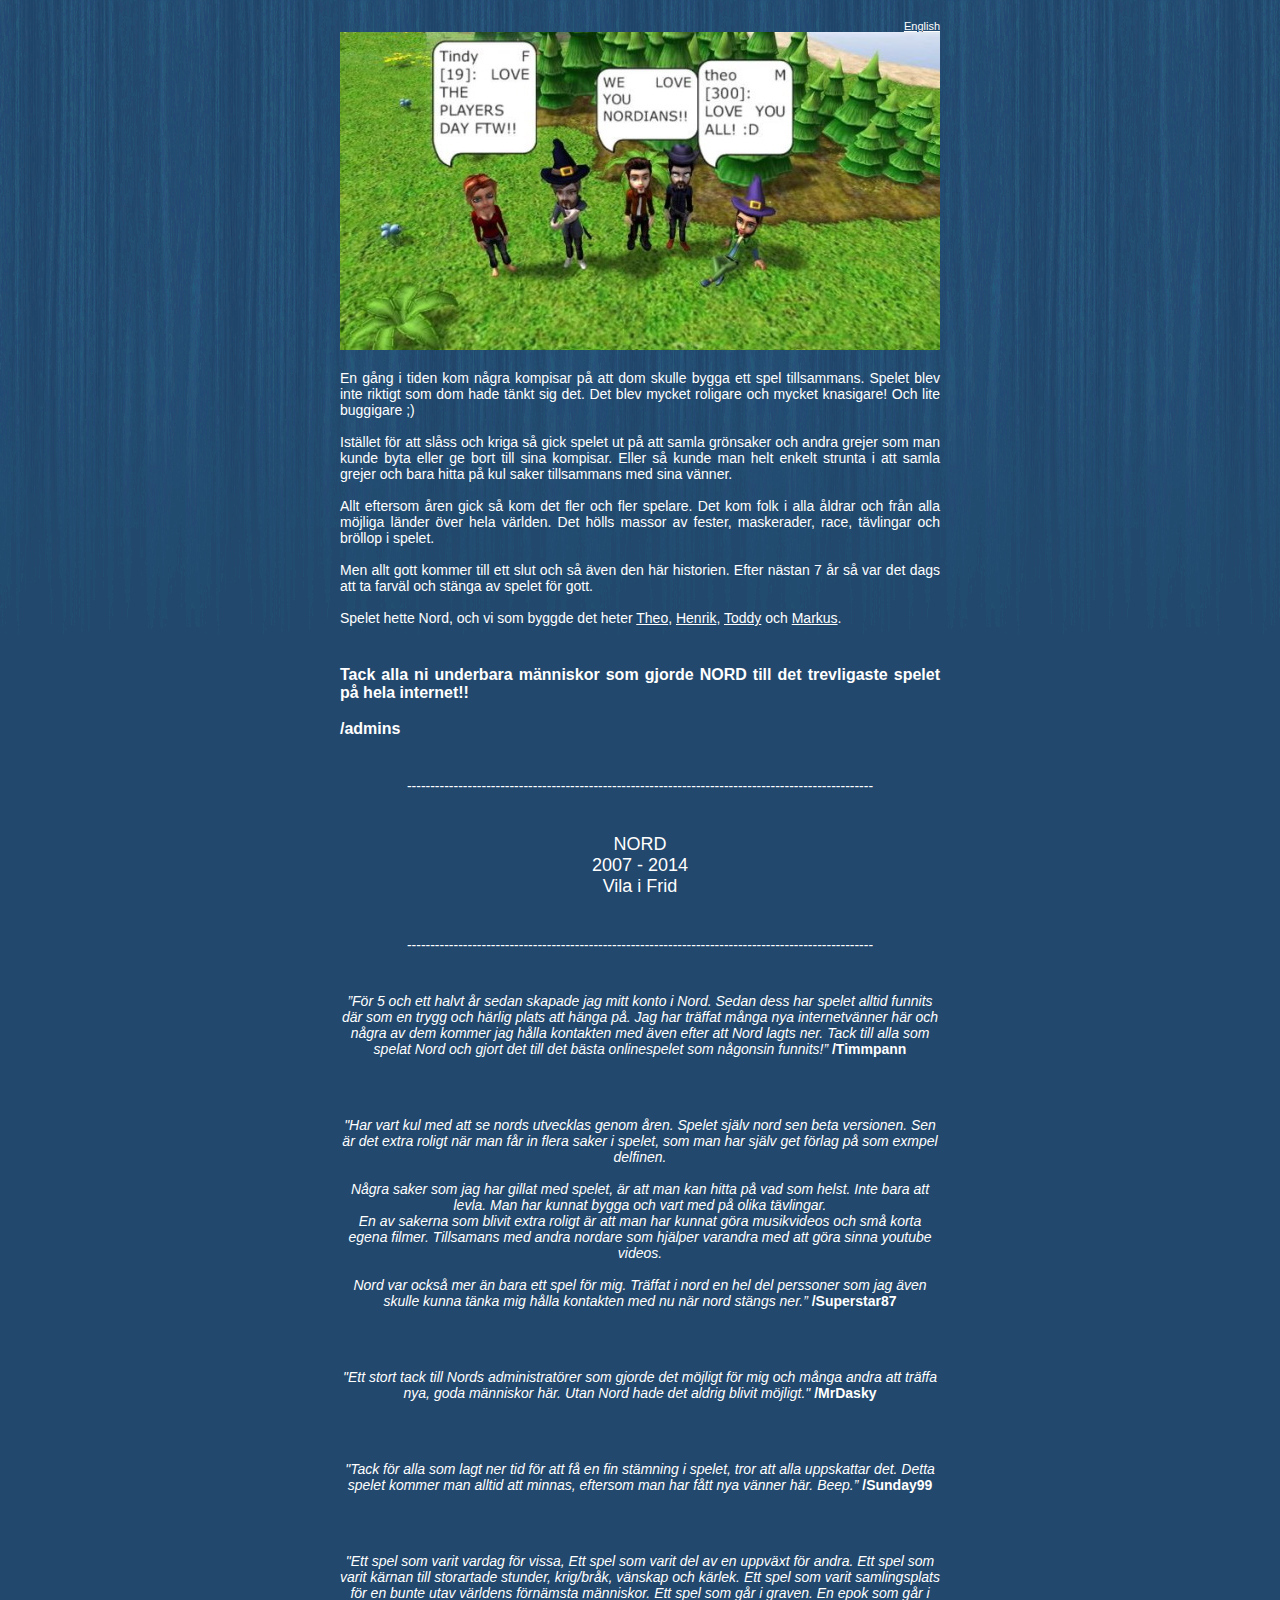
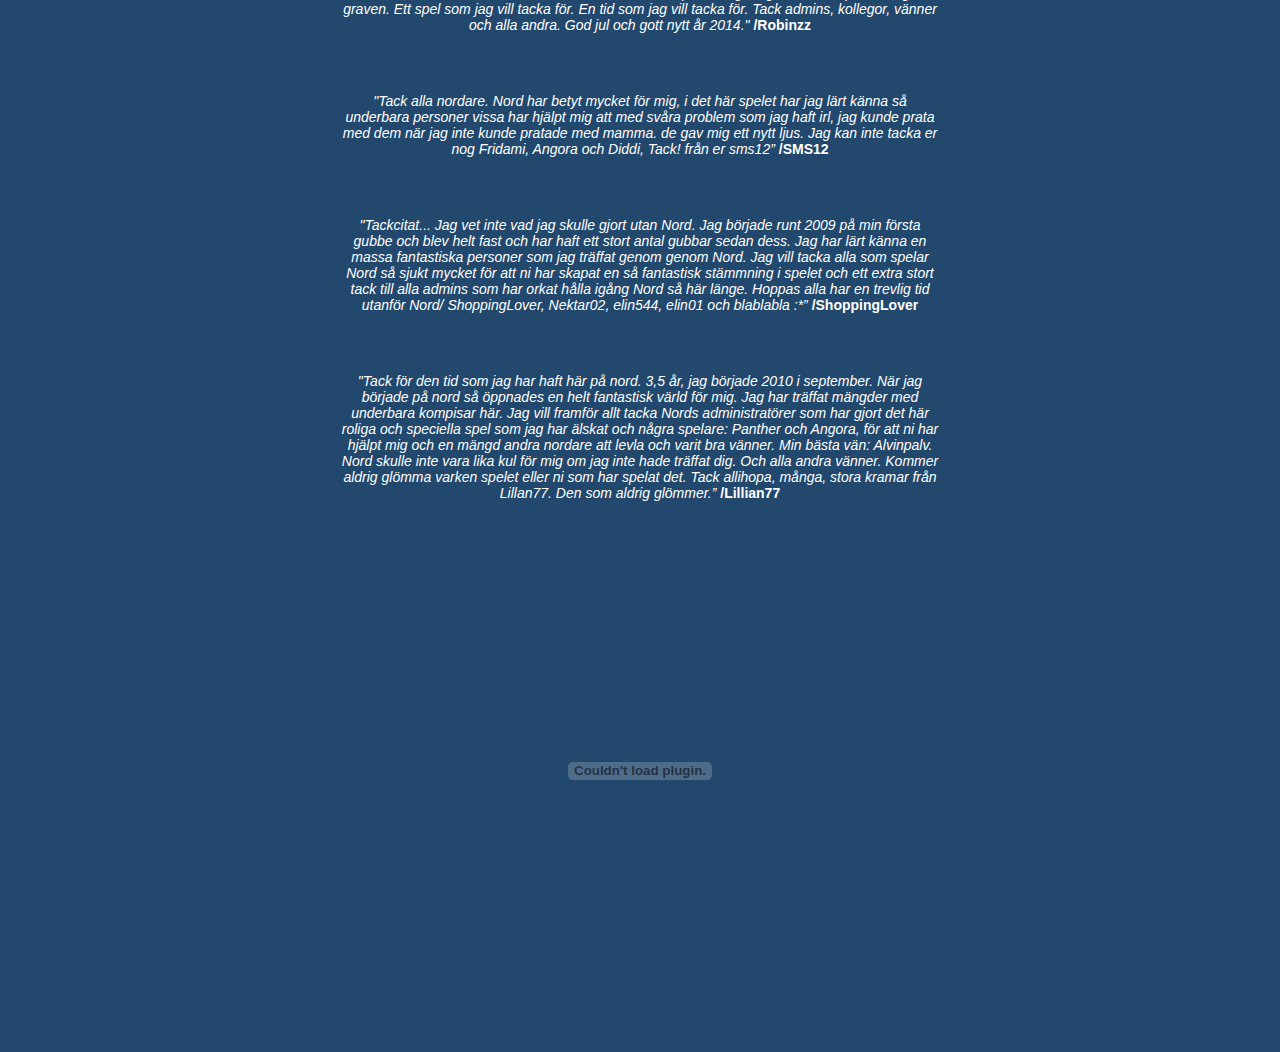
<file: index.html>
<!DOCTYPE html PUBLIC "-//W3C//DTD XHTML 1.0 Transitional//EN" "http://www.w3.org/TR/xhtml1/DTD/xhtml1-transitional.dtd">
<html xmlns="http://www.w3.org/1999/xhtml">
    <head>
        <meta property="og:title" content="NordGame" />
        <meta property="og:type" content="game" />
        <meta property="og:url" content="http://www.nordgame.com/" />
        <meta property="og:image" content="http://www.nordgame.com/pic/nordlogo_whiteBG.jpg.jpg" />
        <meta property="og:site_name" content="NordGame" />
        <meta property="fb:admins" content="653127740" />
        <meta http-equiv="Content-Type" content="text/html; charset=utf-8" />
        <title>Nord</title>
        <link rel="stylesheet" href="style.css" />
        <!--[if lt IE 7.]><script defer type="text/javascript" src="pngfix.js"></script><![endif]-->
    </head>
    <body>
        <div class="main">

            <a style="float:right;" href="english.html">English</a><br/>

            <img src="img/hello.jpg"/>

            <div class="admintext">
                En gång i tiden kom några kompisar på att dom skulle bygga ett spel tillsammans. Spelet blev inte riktigt som dom hade tänkt sig det. Det blev mycket roligare och mycket knasigare! Och lite buggigare ;)<br/><br/>

                Istället för att slåss och kriga så gick spelet ut på att samla grönsaker och andra grejer som man kunde byta eller ge bort till sina kompisar. Eller så kunde man helt enkelt strunta i att samla grejer och bara hitta på kul saker tillsammans med sina vänner.<br/><br/>

                Allt eftersom åren gick så kom det fler och fler spelare. Det kom folk i alla åldrar och från alla möjliga länder över hela världen. Det hölls massor av fester, maskerader, race, tävlingar och bröllop i spelet. <br/><br> 

                Men allt gott kommer till ett slut och så även den här historien. Efter nästan 7 år så var det dags att ta farväl och stänga av spelet för gott.<br/><br/>

                Spelet hette Nord, och vi som byggde det heter <a href="https://twitter.com/theowaern">Theo</a>, <a href="https://twitter.com/henrik_englund">Henrik</a>, <a href="http://www.skygoblin.com">Toddy</a> och <a href="">Markus</a>. 
            </div>

            <div class="thanks">
                Tack alla ni underbara människor som gjorde NORD till det trevligaste spelet på hela internet!!
                <br/><br/>
                /admins
            </div>

            <p class="divider">----------------------------------------------------------------------------------------------------</p>

            <div class="rip">
                    NORD<br/>
                    2007 - 2014<br/>
                    Vila i Frid<br/>
            </div>

            <p class="divider">----------------------------------------------------------------------------------------------------</p>

            <p class="quote">
                <i>”För 5 och ett halvt år sedan skapade jag mitt konto i Nord. Sedan dess har spelet alltid funnits där som en trygg och härlig plats att hänga på. Jag har träffat många nya internetvänner här och några av dem kommer jag hålla kontakten med även efter att Nord lagts ner. Tack till alla som spelat Nord och gjort det till det bästa onlinespelet som någonsin funnits!”</i><b><nobr> /Timmpann</nobr></b>
            </quote>

            

            <p class="quote">
                <i>"Har vart kul med att se nords utvecklas genom åren. Spelet själv nord sen beta versionen. Sen är det extra roligt när man får in flera saker i spelet, som man har själv get förlag på som exmpel delfinen.<br/><br/>

                Några saker som jag har gillat med spelet, är att man kan hitta på vad som helst. Inte bara att levla. Man har kunnat bygga och vart med på olika tävlingar.<br/>
                En av sakerna som blivit extra roligt är att man har kunnat göra musikvideos och små korta egena filmer. Tillsamans med andra nordare som hjälper varandra med att göra sinna youtube videos.<br/><br/>

                Nord var också mer än bara ett spel för mig. Träffat i nord en hel del perssoner som jag även skulle kunna tänka mig hålla kontakten med nu när nord stängs ner.”</i><b><nobr> /Superstar87</nobr></b>
            </quote>


            <p class="quote">
                <i>"Ett stort tack till Nords administratörer som gjorde det möjligt för mig och många andra att träffa nya, goda människor här. Utan Nord hade det aldrig blivit möjligt."</i><b><nobr> /MrDasky</nobr></b>
            </quote>


            <p class="quote"><i>
                "Tack för alla som lagt ner tid för att få en fin stämning i spelet, tror att alla uppskattar det. Detta spelet kommer man alltid att minnas, eftersom man har fått nya vänner här. Beep.”
                </i><b><nobr>
/Sunday99
                </nobr></b>
            </quote>

            <!--

            <p class="quote"><i>
                "Fmast är bäst, Malin luktar fisk medans Jeeeeeeeeeeeenah äter sill"
                </i><b><nobr> /
                Fmast
                </nobr></b>
            </quote>

            -->


            <p class="quote"><i>
                "Ett spel som varit vardag för vissa,
Ett spel som varit del av en uppväxt för andra. Ett spel som varit kärnan till storartade stunder, krig/bråk, vänskap och kärlek. Ett spel som varit samlingsplats för en bunte utav världens förnämsta människor. Ett spel som går i graven. En epok som går i graven. Ett spel som jag vill tacka för. En tid som jag vill tacka för. Tack admins, kollegor, vänner och alla andra. God jul och gott nytt år 2014."
                </i><b><nobr>
                /Robinzz
                </nobr></b>
            </quote>


            <p class="quote"><i>
                "Tack alla nordare. Nord har betyt mycket för mig, i det här spelet har jag lärt känna så underbara personer vissa har hjälpt mig att med svåra problem som jag haft irl, jag kunde prata med dem när jag inte kunde pratade med mamma. de gav mig ett nytt ljus. Jag kan inte tacka er nog Fridami, Angora och Diddi, Tack! från er sms12”
                </i><b><nobr>
                    /SMS12
                </nobr></b>
            </quote>


            <p class="quote"><i>
                "Tackcitat... Jag vet inte vad jag skulle gjort utan Nord. Jag började runt 2009 på min första gubbe och blev helt fast och har haft ett stort antal gubbar sedan dess. Jag har lärt känna en massa fantastiska personer som jag träffat genom genom Nord. Jag vill tacka alla som spelar Nord så sjukt mycket för att ni har skapat en så fantastisk stämmning i spelet och ett extra stort tack till alla admins som har orkat hålla igång Nord så här länge.

Hoppas alla har en trevlig tid utanför Nord/ ShoppingLover, Nektar02, elin544, elin01 och blablabla :*”
                </i><b><nobr>
                    /ShoppingLover
                </nobr></b>
            </quote>


            <p class="quote"><i>
                "Tack för den tid som jag har haft här på nord. 3,5 år, jag började 2010 i september. När jag började på nord så öppnades en helt fantastisk värld för mig. Jag har träffat mängder med underbara kompisar här. 

Jag vill framför allt tacka Nords administratörer som har gjort det här roliga och speciella spel som jag har älskat och några spelare:
Panther och Angora, för att ni har hjälpt mig och en mängd andra nordare att levla och varit bra vänner.
Min bästa vän: Alvinpalv. Nord skulle inte vara lika kul för mig om jag inte hade träffat dig.
Och alla andra vänner.

Kommer aldrig glömma varken spelet eller ni som har spelat det.

Tack allihopa, många, stora kramar från Lillan77. Den som aldrig glömmer.”
                </i><b><nobr>
                /Lillian77
                </nobr></b>
            </quote>




            <br/><br/>
            <br/><br/>
            <br/><br/>



            <object width="600" height="379">
                <param name="movie" value="http://www.youtube.com/v/ZEf4CoD-KN8?hl=sv&fs=1"></param>
                <param name="allowFullScreen" value="true"></param>
                <param name="allowscriptaccess" value="always"></param>
                <embed src="http://www.youtube.com/v/ZEf4CoD-KN8?hl=sv&fs=1" type="application/x-shockwave-flash" allowscriptaccess="always" allowfullscreen="true" width="600" height="379">
                </embed>
            </object>
                                                                                                                                          
            <br/><br/>


        </div>
    </body>
</html>
</file>
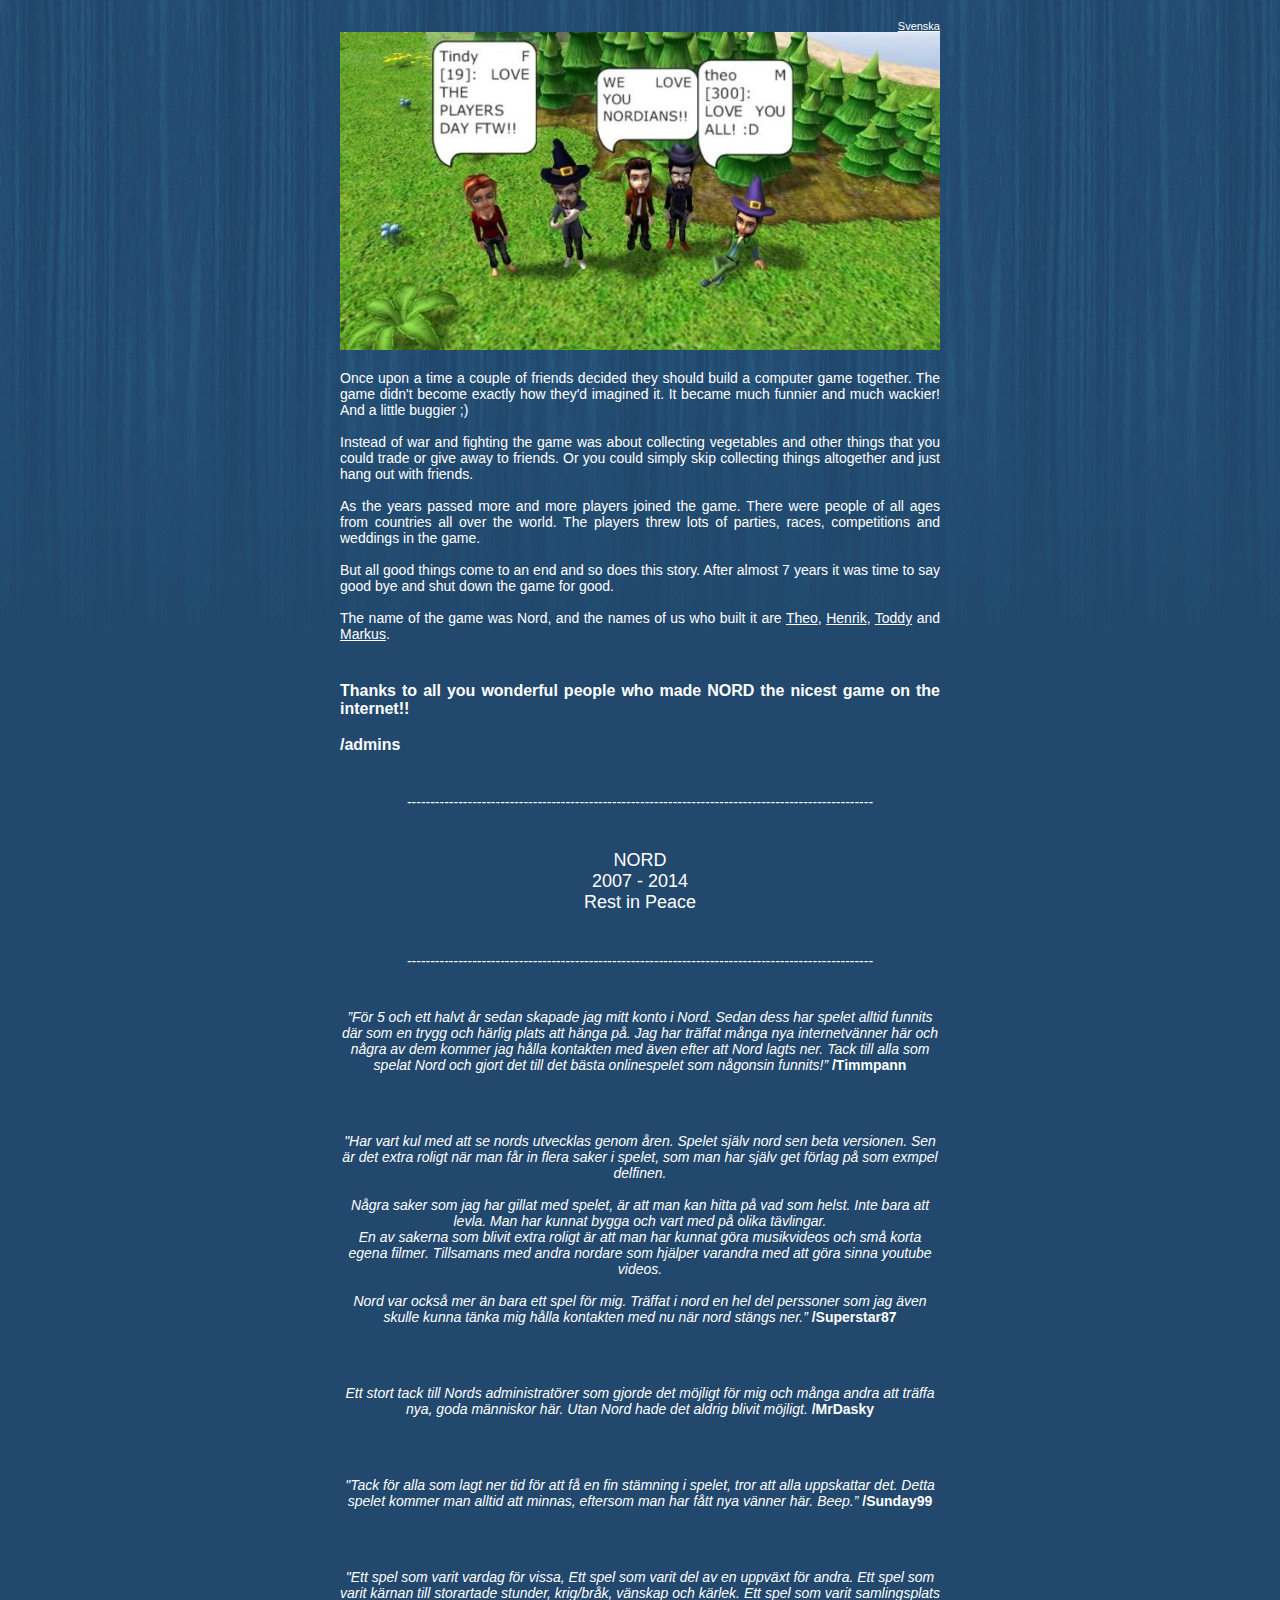
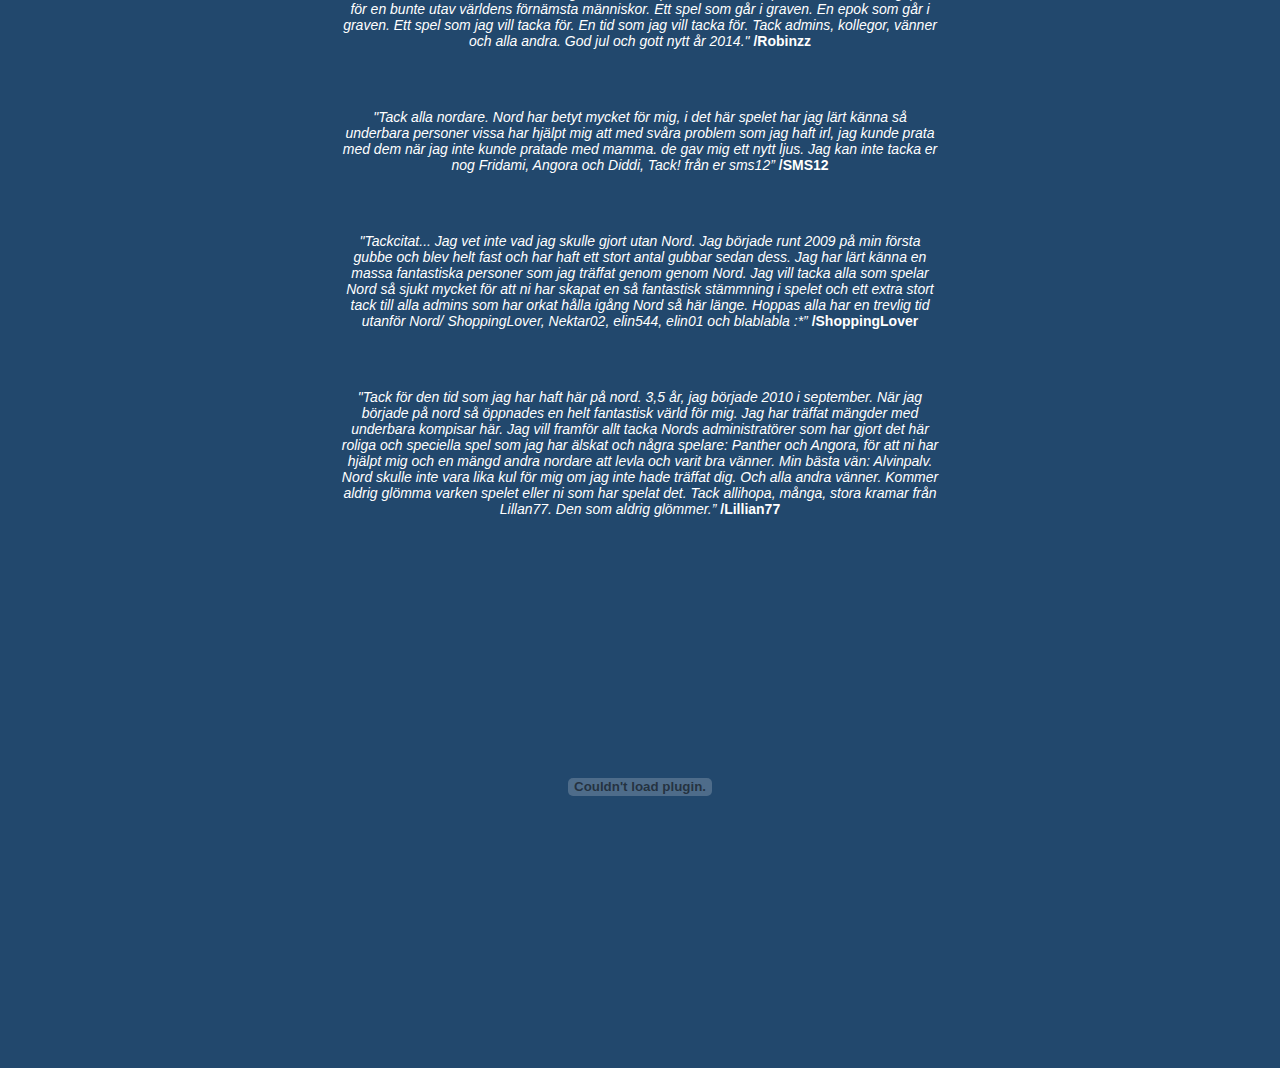
<file: english.html>
<!DOCTYPE html PUBLIC "-//W3C//DTD XHTML 1.0 Transitional//EN" "http://www.w3.org/TR/xhtml1/DTD/xhtml1-transitional.dtd">
<html xmlns="http://www.w3.org/1999/xhtml">
    <head>
        <meta property="og:title" content="NordGame" />
        <meta property="og:type" content="game" />
        <meta property="og:url" content="http://www.nordgame.com/" />
        <meta property="og:image" content="http://www.nordgame.com/pic/nordlogo_whiteBG.jpg.jpg" />
        <meta property="og:site_name" content="NordGame" />
        <meta property="fb:admins" content="653127740" />
        <meta http-equiv="Content-Type" content="text/html; charset=utf-8" />
        <title>Nord</title>
        <link rel="stylesheet" href="style.css" />
        <!--[if lt IE 7.]><script defer type="text/javascript" src="pngfix.js"></script><![endif]-->
    </head>
    <body>
        <div class="main">

            <a style="float:right;" href="index.html">Svenska</a><br/>

            <img src="img/hello.jpg"/>

            <div class="admintext">
                Once upon a time a couple of friends decided they should build a computer game together. The game didn't become exactly how they'd imagined it. It became much funnier and much wackier! And a little buggier ;)<br/><br/>

                Instead of war and fighting the game was about collecting vegetables and other things that you could trade or give away to friends. Or you could simply skip collecting things altogether and just hang out with friends.<br/><br/>

                As the years passed more and more players joined the game. There were people of all ages from countries all over the world. The players threw lots of parties, races, competitions and weddings in the game.<br/><br/>

                But all good things come to an end and so does this story. After almost 7 years it was time to say good bye and shut down the game for good.<br/><br/>

                The name of the game was Nord, and the names of us who built it are <a href="https://twitter.com/theowaern">Theo</a>, <a href="https://twitter.com/henrik_englund">Henrik</a>, <a href="http://www.skygoblin.com">Toddy</a> and <a href="">Markus</a>.
            </div>

            <div class="thanks">
                Thanks to all you wonderful people who made NORD the nicest game on the internet!!
                <br/><br/>
                /admins
            </div>

            <p class="divider">----------------------------------------------------------------------------------------------------</p>

            <div class="rip">
                    NORD<br/>
                    2007 - 2014<br/>
                    Rest in Peace<br/>
            </div>

            <p class="divider">----------------------------------------------------------------------------------------------------</p>

            <p class="quote">
                <i>”För 5 och ett halvt år sedan skapade jag mitt konto i Nord. Sedan dess har spelet alltid funnits där som en trygg och härlig plats att hänga på. Jag har träffat många nya internetvänner här och några av dem kommer jag hålla kontakten med även efter att Nord lagts ner. Tack till alla som spelat Nord och gjort det till det bästa onlinespelet som någonsin funnits!”</i><b><nobr> /Timmpann</nobr></b>
            </quote>

            

            <p class="quote">
                <i>"Har vart kul med att se nords utvecklas genom åren. Spelet själv nord sen beta versionen. Sen är det extra roligt när man får in flera saker i spelet, som man har själv get förlag på som exmpel delfinen.<br/><br/>

                Några saker som jag har gillat med spelet, är att man kan hitta på vad som helst. Inte bara att levla. Man har kunnat bygga och vart med på olika tävlingar.<br/>
                En av sakerna som blivit extra roligt är att man har kunnat göra musikvideos och små korta egena filmer. Tillsamans med andra nordare som hjälper varandra med att göra sinna youtube videos.<br/><br/>

                Nord var också mer än bara ett spel för mig. Träffat i nord en hel del perssoner som jag även skulle kunna tänka mig hålla kontakten med nu när nord stängs ner.”</i><b><nobr> /Superstar87</nobr></b>
            </quote>


            <p class="quote">
                <i>Ett stort tack till Nords administratörer som gjorde det möjligt för mig och många andra att träffa nya, goda människor här. Utan Nord hade det aldrig blivit möjligt.</i><b><nobr> /MrDasky</nobr></b>
            </quote>


            <p class="quote"><i>
                "Tack för alla som lagt ner tid för att få en fin stämning i spelet, tror att alla uppskattar det. Detta spelet kommer man alltid att minnas, eftersom man har fått nya vänner här. Beep.”
                </i><b><nobr>
/Sunday99
                </nobr></b>
            </quote>

            <!--

            <p class="quote"><i>
                "Fmast är bäst, Malin luktar fisk medans Jeeeeeeeeeeeenah äter sill"
                </i><b><nobr> /
                Fmast
                </nobr></b>
            </quote>

            -->


            <p class="quote"><i>
                "Ett spel som varit vardag för vissa,
Ett spel som varit del av en uppväxt för andra. Ett spel som varit kärnan till storartade stunder, krig/bråk, vänskap och kärlek. Ett spel som varit samlingsplats för en bunte utav världens förnämsta människor. Ett spel som går i graven. En epok som går i graven. Ett spel som jag vill tacka för. En tid som jag vill tacka för. Tack admins, kollegor, vänner och alla andra. God jul och gott nytt år 2014."
                </i><b><nobr>
                /Robinzz
                </nobr></b>
            </quote>


            <p class="quote"><i>
                "Tack alla nordare. Nord har betyt mycket för mig, i det här spelet har jag lärt känna så underbara personer vissa har hjälpt mig att med svåra problem som jag haft irl, jag kunde prata med dem när jag inte kunde pratade med mamma. de gav mig ett nytt ljus. Jag kan inte tacka er nog Fridami, Angora och Diddi, Tack! från er sms12”
                </i><b><nobr>
                    /SMS12
                </nobr></b>
            </quote>


            <p class="quote"><i>
                "Tackcitat... Jag vet inte vad jag skulle gjort utan Nord. Jag började runt 2009 på min första gubbe och blev helt fast och har haft ett stort antal gubbar sedan dess. Jag har lärt känna en massa fantastiska personer som jag träffat genom genom Nord. Jag vill tacka alla som spelar Nord så sjukt mycket för att ni har skapat en så fantastisk stämmning i spelet och ett extra stort tack till alla admins som har orkat hålla igång Nord så här länge.

Hoppas alla har en trevlig tid utanför Nord/ ShoppingLover, Nektar02, elin544, elin01 och blablabla :*”
                </i><b><nobr>
                    /ShoppingLover
                </nobr></b>
            </quote>


            <p class="quote"><i>
                "Tack för den tid som jag har haft här på nord. 3,5 år, jag började 2010 i september. När jag började på nord så öppnades en helt fantastisk värld för mig. Jag har träffat mängder med underbara kompisar här. 

Jag vill framför allt tacka Nords administratörer som har gjort det här roliga och speciella spel som jag har älskat och några spelare:
Panther och Angora, för att ni har hjälpt mig och en mängd andra nordare att levla och varit bra vänner.
Min bästa vän: Alvinpalv. Nord skulle inte vara lika kul för mig om jag inte hade träffat dig.
Och alla andra vänner.

Kommer aldrig glömma varken spelet eller ni som har spelat det.

Tack allihopa, många, stora kramar från Lillan77. Den som aldrig glömmer.”
                </i><b><nobr>
                /Lillian77
                </nobr></b>
            </quote>




            <br/><br/>
            <br/><br/>
            <br/><br/>





            <object width="600" height="379">
                <param name="movie" value="http://www.youtube.com/v/ZEf4CoD-KN8?hl=sv&fs=1"></param>
                <param name="allowFullScreen" value="true"></param>
                <param name="allowscriptaccess" value="always"></param>
                <embed src="http://www.youtube.com/v/ZEf4CoD-KN8?hl=sv&fs=1" type="application/x-shockwave-flash" allowscriptaccess="always" allowfullscreen="true" width="600" height="379">
                </embed>
            </object>
                                                                                                                                          
            <br/><br/>
      

        </div>
    </body>
</html>
</file>
<file: style.css>
body {
	background-color: #22486d;
	margin-left: 0px;
	margin-top: 0px;
	margin-right: 0px;
	margin-bottom: 0px;
    background-image: url(bg.png);
	background-repeat: repeat-x;
}

body,td,th {
	font-size: 11px;
	color: #5a5a5a;
	font-family: Verdana, Arial, Helvetica, sans-serif;
}

.main {
    width:600px;
    display: block;
    margin-left: auto;
    margin-right: auto;
    margin-top:20px;
}

.admintext {
    font-size: 14px;
    color: white;
    text-align: justify;
    margin-top: 20px;
    margin-bottom: 40px;
}

.thanks {
    font-size: 16px;
    color: white;
    text-align: justify;
    margin-top: 20px;
    margin-bottom: 40px;
    font-style: normal;
    font-weight: bold;
}

.rip {
    font-size: 18px;
    color: white;
    text-align: center;
    margin-top: 20px;
    margin-bottom: 40px;
}

.screenshot {
    width: 600px;
    margin-top: 10px;
    margin-bottom: 10px;
}

.quote {
    font-size: 14px;
    color: white;
    text-align: center;
    margin-bottom: 60px;
    margin-bottom: 60px;
}

.divider {
    font-size: 14px;
    color: white;
    text-align: center;
    margin-bottom: 40px;
}


a:link {
    text-decoration: underline;
    color: #FFFFFF;
}
a:visited {
    text-decoration: none;
    color: #FFFFFF;
}
a:hover {
    text-decoration: underline;
    color: #FFFFFF;
}
a:active {
    text-decoration: none;
}

a img { 
    border: none; 
}






.style8 {
	color: #bbd1dd;
	font-family: Verdana, Arial, Helvetica, sans-serif;
	font-size: 11px;
	font-style: normal;
}
.style10 {font-size: 13px}

.style11 {
	font-size: 12px;
	font-weight: bold;
	color: #FFFFFF;
}
.toplink {
}
.style12 {
      color: #000000;
      font-size: 11px;
      cursor: pointer;  
}

.style12:link {
	text-decoration: none;
	color: #000000;
}
.style12:visited {
	text-decoration: none;
	color: #000000;
}
.style12:hover {
	text-decoration: underline;
	color: #000000;
}
.style12:active {
	text-decoration: none;
}

.blue_link {
	color: #b1d9fa;
}

.blue_link:link {
	text-decoration: none;
	color: #b1d9fa;
}
.blue_link:visited {
	text-decoration: none;
	color: #b1d9fa;
}
.blue_link:hover {
	text-decoration: underline;
	color: #FFFFFF;
}
.blue_link:active {
	text-decoration: none;
}

.lol_link {
	color: #FFFFFF;
}

.lol_link:link {
	text-decoration: none;
	color: #FFFFFF;
}
.lol_link:visited {
	text-decoration: none;
	color: #FFFFFF;
}
.lol_link:hover {
	text-decoration: underline;
	color: #FFFFFF;
}
.lol_link:active {
	text-decoration: none;
}


.brodtext {color: #000000}
.brodtext_bold {color: #022033; font-weight: bold;}
.brodtext_blue {color: #b1d9fa}
.style16 {color: #022033; font-size: 10px; }
.TriangleLink {        
    cursor: pointer;  
}
.TriangleLink:hover {
    text-decoration:underline;    
}


.FAQ_Rubrik {
    font-family: Verdana, Arial, Helvetica, sans-serif; 
    font-size: 11px; 
    color: #000;        
    font-weight: bold;    
    text-align:left;
    width:100%;
}

.FAQ_Answer {
    color: #5a5a5a;    
    padding-left:8px;
    padding-top:8px;
    padding-bottom:8px;
}

.input_bg {
	color: #5a5a5a;
	background-repeat: repeat;
	background-image: url(../pic/input_bg.png);
	border: 1px solid #999999;
}


.input_bg2 {
        color: #5a5a5a;	
	background-repeat: repeat;
	background-image: url(../pic/input_bg.png);
}

.currency{
    width:166px;
    height:27px;
    background-repeat: no-repeat;
    text-align:right;
    color: black;
    font-size:12px;
    font-weight:bold;
    padding-top: 6px;
}

.king {
    font-size:11px;
    font-weight:bold;
    font-family: 'Helvetica';
    color: black;
    padding-left:5px;
    padding-right:5px;
    padding-top:3px;
    padding-bottom:3px;
    border-bottom:1px solid #CCCCCC;
}
.headking {
    font-size:11px;
    font-weight:bold;
    color: white;
    background-color: #1d3665;
    padding-left:5px;
    padding-right:5px;
    padding-bottom:2px;
}
.AffiliateHeading {
    font-size: 20px;
    font-family: verdana;
    font-weight: bold;
    color: black;
}
.SmallerHeading {
    color:black;
    font-weight:bold;
    font-family: verdana;
    font-size:14px;
    text-align: center;
}

.bg_pic {
    background-image: url(../text_bg_pic.jpg);
    background-repeat: no-repeat;
    background-position: bottom;
}            

object { 
    display:block; 
    outline:none;
}
</file>
